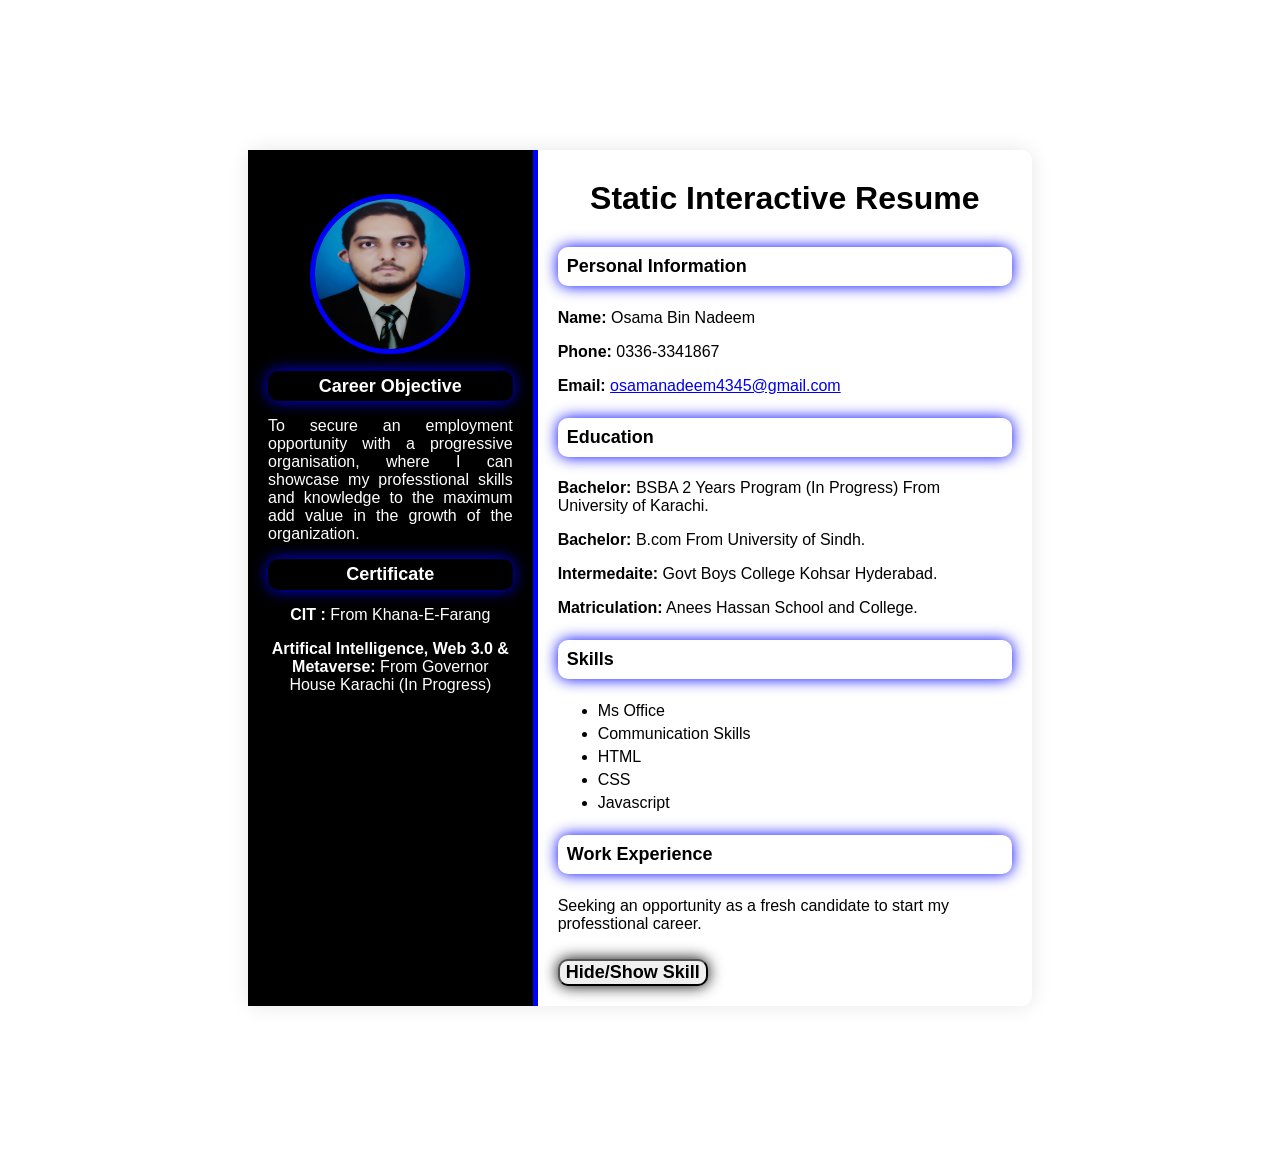
<file: milestone-1-2/index.html>
<!DOCTYPE html>
<html lang="en">
<head>
    <meta charset="UTF-8">
    <meta name="viewport" content="width=device-width, initial-scale=1.0">
    <title>Static Interactive Resume</title>
    <link rel="stylesheet" href="style.css">
</head>
<body>
    <div class="resume-container">
      <!-- Left Section -->
        <div class="left-section">
         <img src="Profile.jpg" alt="Profile Picture" class="profile-picture">
         <section id="objective">
            <h3 style="color: white;"> Career Objective</h3>
            <p style="text-align: justify; hyphens: auto;"> To secure an employment opportunity with a progressive organisation, where I can showcase my professtional skills and knowledge to the maximum add value in the growth of the organization.</p>
         </section> 



         <section id="Certificate">
            <h3 style="color: white;"> Certificate</h3>
            <p><b>CIT :</b> From Khana-E-Farang </p>
            <p><b>Artifical Intelligence, Web 3.0 & Metaverse:</b> From Governor House Karachi (In Progress)</p>
         </section>
        </div>
        <!-- right section -->
        <div class="right-section">
         <h1>Static Interactive Resume</h1>
         <!-- personal information -->
          <section id="personal-info">
         <h3>Personal Information</h3>
         <p><b>Name:</b> Osama Bin Nadeem</p>
         <p><b>Phone:</b> 0336-3341867</p>
         <p><b>Email:</b> <a href="mailto:osamanadeem4345@gmail.com">osamanadeem4345@gmail.com</a></p>
          </section>

          <!-- Education Section -->
           <section id="education">
            <h3>Education</h3>
            <p><b>Bachelor:</b> BSBA 2 Years Program (In Progress) From University of Karachi. </p>
            <p><b>Bachelor:</b> B.com From University of Sindh.</p>
            <p><b>Intermedaite:</b> Govt Boys College Kohsar Hyderabad.</p>
            <p><b>Matriculation:</b> Anees Hassan School and College.</p>
           </section>
            <!-- Skill Section -->
            <section id="skills">
             <h3>Skills</h3>
                <ul>
                    <li>Ms Office</li>
                    <li>Communication Skills</li>
                    <li>HTML</li>
                    <li>CSS</li>
                    <li>Javascript</li>
                </ul>
            </section>

            <!-- Work Experience Section -->
             <section id="work-experience">
                <h3>Work Experience</h3>
                <p>Seeking an opportunity as a fresh candidate to start my professtional career.</p>
             </section>

             <!-- Button to toggle Skills Section -->

             <button id="toggle-skills"><b>Hide/Show Skill</b></button>

        </div>

    </div>
    <script src="script.js"></script>
</body>
</html>
</file>
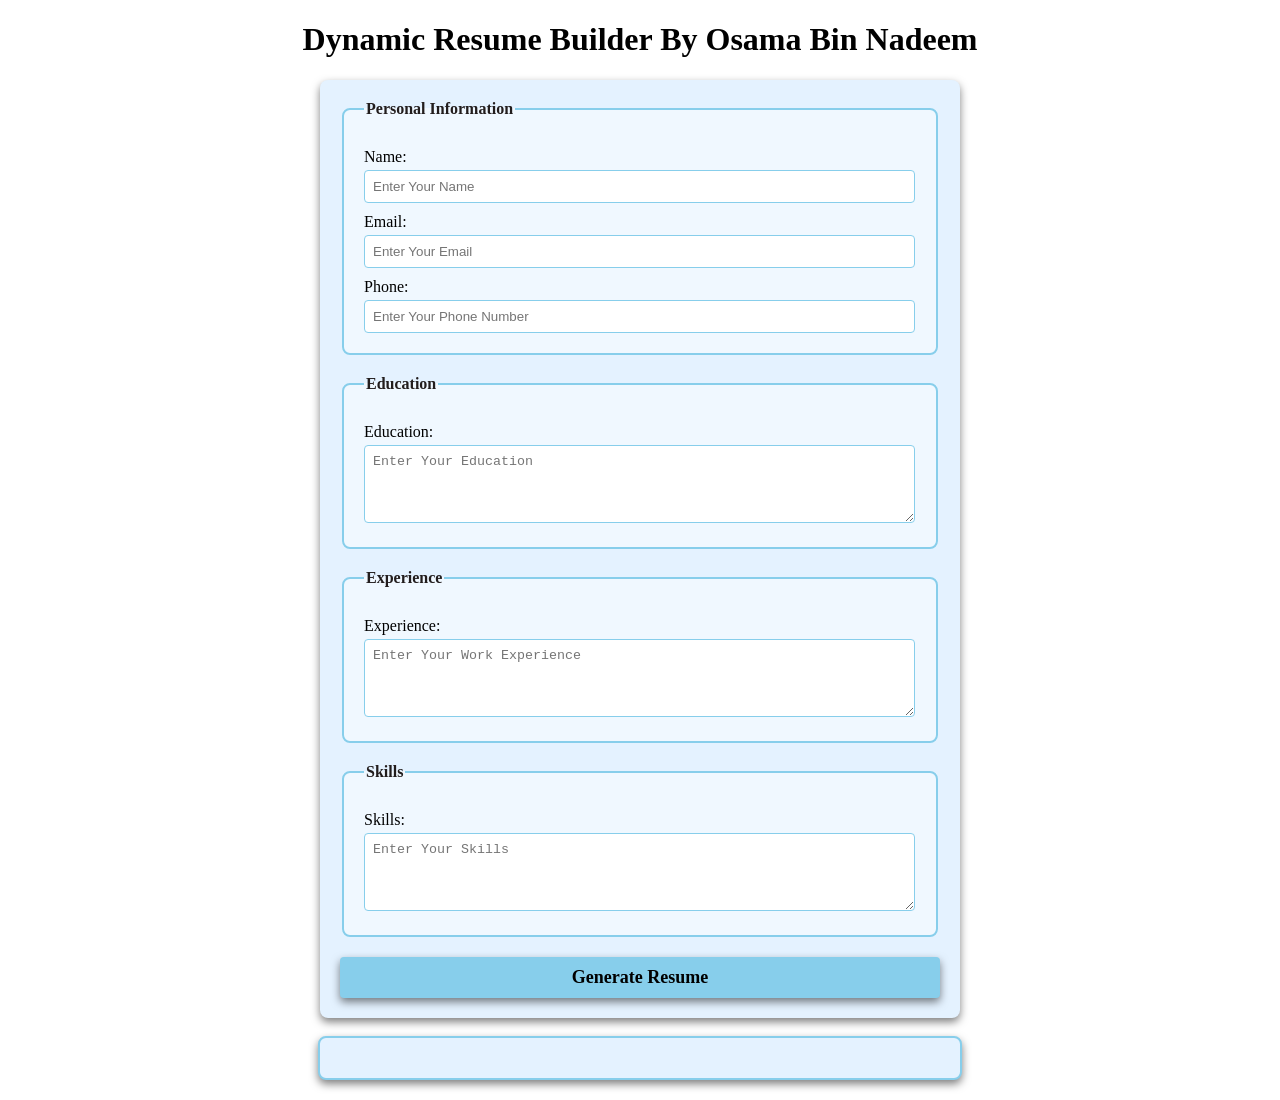
<file: milestone-3/index.html>
<!DOCTYPE html>
<html lang="en">
<head>
    <meta charset="UTF-8">
    <meta name="viewport" content="width=device-width, initial-scale=1.0">
    <title>Dynamic Resume Builder</title>
<link rel="stylesheet" href="style.css">
</head>
<body>
    <h1>Dynamic Resume Builder By Osama Bin Nadeem</h1>
    <form id="resume-form">
        <fieldset>
            <legend>Personal Information</legend>
            <label for="name">Name:</label>
            <input type="text" id="name" placeholder="Enter Your Name" required>

            <label for="email">Email:</label>
            <input type="email" id="email" placeholder="Enter Your Email" required>

            <label for="phone">Phone:</label>
            <input type="phone" id="phone" placeholder="Enter Your Phone Number" required>
        </fieldset>

        <fieldset>
            <legend>Education</legend>
            <label for="education">Education:</label>
            <textarea id="education" placeholder="Enter Your Education" rows="4" required></textarea>
        </fieldset>

        <fieldset>
            <legend>Experience</legend>
            <label for="experience">Experience:</label>
            <textarea id="experience" placeholder="Enter Your Work Experience" rows="4" required></textarea>
        </fieldset>

        <fieldset>
            <legend>Skills</legend>
            <label for="skills">Skills:</label>
            <textarea id="skills" placeholder="Enter Your Skills" rows="4" required></textarea>
        </fieldset>

        <button type="submit"><b>Generate Resume</b></button>

    </form>

    <br>

    <!-- Dynamic Resume -->
     <div id="resume-display">
        <!-- Resume will be generated below -->
     </div>

     <script src="script.js"></script>

</body>
</html>
</file>
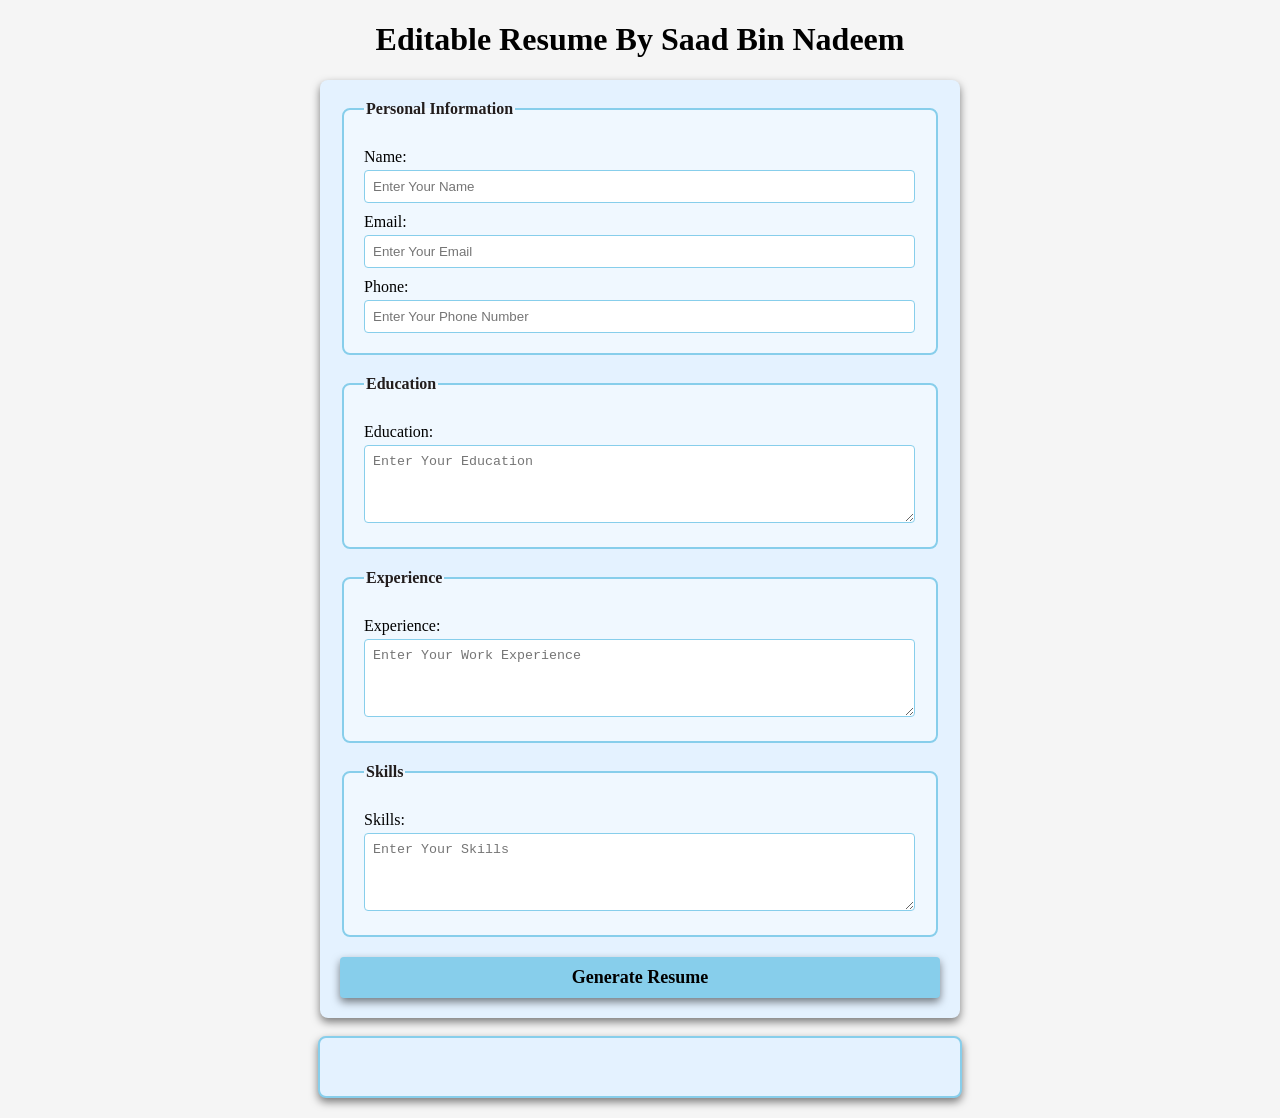
<file: milestone-4/index.html>
<!DOCTYPE html>
<html lang="en">
<head>
    <meta charset="UTF-8">
    <meta name="viewport" content="width=device-width, initial-scale=1.0">
    <title>Editable Resume Builder By Saad Bin Nadeem</title>
    <link rel="stylesheet" href="style.css">

</head>
<body>
    <h1>Editable Resume By Saad Bin Nadeem</h1>
    <form id="resume-form">
        <fieldset>
            <legend>Personal Information</legend>
            <label for="name">Name:</label>
            <input type="text" id="name" placeholder="Enter Your Name" required>

            <label for="email">Email:</label>
            <input type="email" id="email" placeholder="Enter Your Email" required>

            <label for="phone">Phone:</label>
            <input type="phone" id="phone" placeholder="Enter Your Phone Number" required>
        </fieldset>

        <fieldset>
            <legend>Education</legend>
            <label for="education">Education:</label>
            <textarea id="education" placeholder="Enter Your Education" rows="4" required></textarea>
        </fieldset>

        <fieldset>
            <legend>Experience</legend>
            <label for="experience">Experience:</label>
            <textarea id="experience" placeholder="Enter Your Work Experience" rows="4" required></textarea>
        </fieldset>

        <fieldset>
            <legend>Skills</legend>
            <label for="skills">Skills:</label>
            <textarea id="skills" placeholder="Enter Your Skills" rows="4" required></textarea>
        </fieldset>

        <button type="submit"><b>Generate Resume</b></button>

    </form>

    <br>

    <!-- Dynamic and Editable Resume -->
     <div id="resume-display" contenteditable="true">
        <!-- Resume will be generated below -->
     </div>
     <script src="script.js"></script>
     
</body>

</html>
</file>
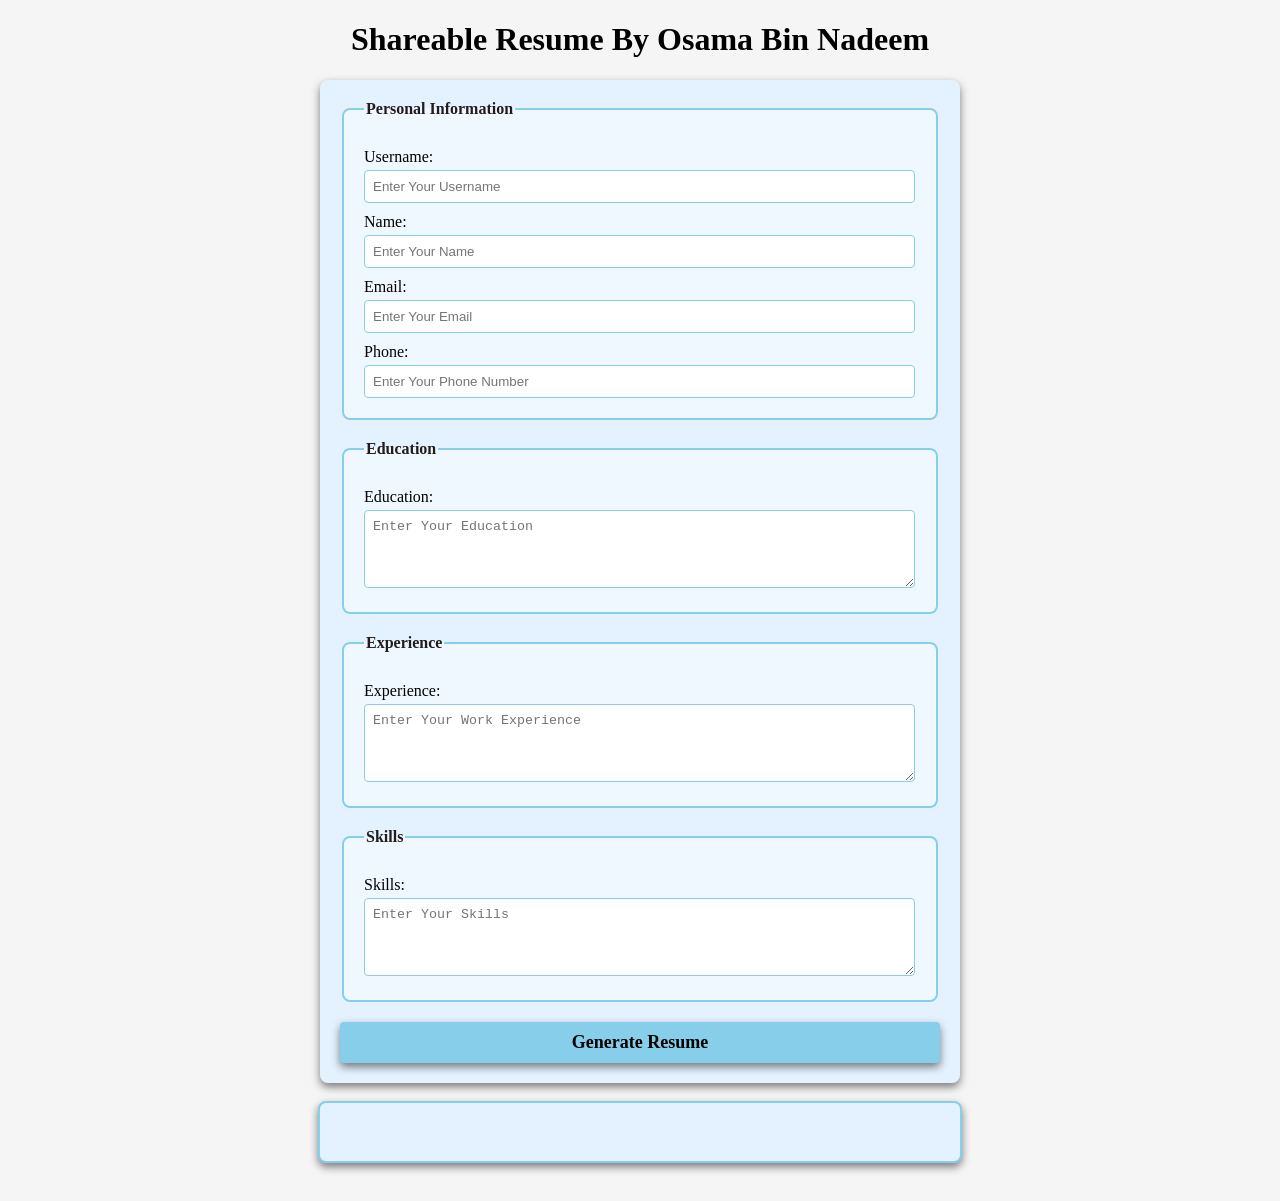
<file: milestone-5/index.html>
<!DOCTYPE html>
<html lang="en">
<head>
    <meta charset="UTF-8">
    <meta name="viewport" content="width=device-width, initial-scale=1.0">
    <title>Shareable Resume Builder</title>
    <link rel="stylesheet" href="style.css">

</head>
<body>
    <h1>Shareable Resume By Osama Bin Nadeem</h1>
    <form id="resume-form">
        <fieldset>
            <legend>Personal Information</legend>

            <label for="username">Username:</label>
            <input type="text" id="username" placeholder="Enter Your Username" required>

            <label for="name">Name:</label>
            <input type="text" id="name" placeholder="Enter Your Name" required>

            <label for="email">Email:</label>
            <input type="email" id="email" placeholder="Enter Your Email" required>

            <label for="phone">Phone:</label>
            <input type="phone" id="phone" placeholder="Enter Your Phone Number" required>
        </fieldset>

        <fieldset>
            <legend>Education</legend>
            <label for="education">Education:</label>
            <textarea id="education" placeholder="Enter Your Education" rows="4" required></textarea>
        </fieldset>

        <fieldset>
            <legend>Experience</legend>
            <label for="experience">Experience:</label>
            <textarea id="experience" placeholder="Enter Your Work Experience" rows="4" required></textarea>
        </fieldset>

        <fieldset>
            <legend>Skills</legend>
            <label for="skills">Skills:</label>
            <textarea id="skills" placeholder="Enter Your Skills" rows="4" required></textarea>
        </fieldset>

        <button type="submit"><b>Generate Resume</b></button>

    </form>

    <br>

    <!-- Dynamic and Editable Resume -->
     <div id="resume-display" contenteditable="true">
        <!-- Resume will be generated below -->
     </div>

     <br>

<!-- Section for the Shareable  link and Download option -->
 <div id="shareable-link-container" style="display: none;">
    <h2>Shareable Link</h2>
    <p>Here is your Unique Link to View or Edit your Resume:</p>
    <a href="#" id="shareable-link" target="_blank"></a>
    <br>
    <button id="download-pdf"><b>Download as PDF</b></button>
 </div>

     <script src="script.js"></script>
     
</body>
</html>
</file>
<file: milestone-1-2/style.css>
body {
font-family: 'Arial' , sans-serif;
background: color #f4f4f4;
margin: 0;
padding: 150px;

}

.resume-container {
    display: flex;
    background-color: white;
    width: 80%;
    margin: 0 auto;
    border-radius: 10px;
    box-shadow: 0 0 20px rgba(0,0,0,0.1);
}


.left-section {
    background-color: black;
    color: white;
    padding: 20px;
    width: 35%;
    text-align: center;
    border-right: 5px solid  blue
}

.profile-picture {
    width: 150px;
    height: 150px;
    margin-top: 10%;
    border-radius: 50%;
    border:5px solid blue;
    margin: bottom 20px;

}

h1 {
font: size 24px;
margin:10px 0;
margin-bottom: 30px;
text-align: center; 

}


h3 {
    font-size: 18px;
    padding: 2%;
    margin: 20px 0 10px;
    color: black;
    border-radius: 10px;
    box-shadow: 0 0 15px blue;
    margin-top: 5%;
    margin-bottom: 5%;
}


ul {
  list-style-type: fill round;
  padding: 10;
  margin: 10px 0;

}

ul li {
    margin: 5px 0;
}

.right-section {
    padding: 20px;
    width: 65%;
}

button {
    font-family: Arial, sans-serif;
    border-radius: 10px;
    box-shadow: 0 0 15px black;
    cursor: pointer;
    margin-top: 10px;
    font-size: 18px;
}

button:hover {
    background-color: blue;
}
</file>
<file: milestone-3/style.css>
body {
    font-family: 'Times New Roman', Times, serif;
    margin: 20px;
    padding: 0;
    background-color: white;
}

form {
    margin: auto;
    background-color: rgb(228, 242, 255);
    border-radius: 8px;
    box-shadow: 0 4px 8px rgba(0, 0, 0, 0.5);
    padding: 20px;
    max-width: 600px;
}

h1 {
    text-align: center;
    color: black;
}

fieldset {
    border: 2px solid skyblue;
    border-radius: 8px;
    padding: 20px;
    margin-bottom: 20px;
    background-color: aliceblue;
}

legend {
    font-weight: bold;
    text-align: left;
    color: rgb(34, 29, 29);
}

label {
    display: block;
    margin-top: 10px;
    color: black;

}

input,textarea {
    margin-top: 4px;
    padding: 8px;
    width: calc(100% - 1px);
    border: 1px solid skyblue;
    border-radius: 4px;
    box-sizing: border-box;
}

button {
    display: block;
    width: 100%;
    background-color: skyblue;
    color: black;
    border: none;
    border-radius: 4px;
    box-shadow: 0 4px 8px rgba(0, 0, 0, 0.5);
    margin-top: 10px;
    font-size: 18px;
    font-family: 'Times New Roman', Times, serif;
    padding: 10px;
    cursor: pointer;
}

button :hover {
    color: blue;
}

#resume-display {
    max-width: 600px;
    margin: auto;
    padding: 20px;
    border: 2px solid skyblue;
    border-radius: 8px;
    background-color: rgb(228, 242, 255);
    box-shadow: 0 4px 8px rgba(0, 0, 0, 0.5);
}

#resume-display h2 {
    color: black;
}
</file>
<file: milestone-4/style.css>
body {
    font-family: 'Times New Roman', Times, serif;
    margin: 20px;
    padding: 0;
    background-color: whitesmoke;
}

form {
    margin: auto;
    background-color: rgb(228, 242, 255);
    border-radius: 8px;
    box-shadow: 0 4px 8px rgba(0, 0, 0, 0.5);
    padding: 20px;
    max-width: 600px;
}

h1 {
    text-align: center;
    color: black;
}

fieldset {
    border: 2px solid skyblue;
    border-radius: 8px;
    padding: 20px;
    margin-bottom: 20px;
    background-color: aliceblue;
}

legend {
    font-weight: bold;
    text-align: left;
    color: rgb(34, 29, 29);
}

label {
    display: block;
    margin-top: 10px;
    color: black;

}

input,textarea {
    margin-top: 4px;
    padding: 8px;
    width: calc(100% - 1px);
    border: 1px solid skyblue;
    border-radius: 4px;
    box-sizing: border-box;
}

button {
    display: block;
    width: 100%;
    background-color: skyblue;
    color: black;
    border: none;
    border-radius: 4px;
    box-shadow: 0 4px 8px rgba(0, 0, 0, 0.5);
    margin-top: 10px;
    font-size: 18px;
    font-family: 'Times New Roman', Times, serif;
    padding: 10px;
    cursor: pointer;
}

button :hover {
    color: blue;
}

#resume-display {
    max-width: 600px;
    margin: auto;
    padding: 20px;
    border: 2px solid skyblue;
    border-radius: 8px;
    background-color: rgb(228, 242, 255);
    box-shadow: 0 4px 8px rgba(0, 0, 0, 0.5);
    /* Making the resume Editable */
    outline: none;
}

#resume-display h2 {
    color: black;
}
</file>
<file: milestone-5/style.css>
body {
    font-family: 'Times New Roman', Times, serif;
    margin: 20px;
    padding: 0;
    background-color: whitesmoke;
}

form {
    margin: auto;
    background-color: rgb(228, 242, 255);
    border-radius: 8px;
    box-shadow: 0 4px 8px rgba(0, 0, 0, 0.5);
    padding: 20px;
    max-width: 600px;
}

h1 {
    text-align: center;
    color: black;
}

fieldset {
    border: 2px solid skyblue;
    border-radius: 8px;
    padding: 20px;
    margin-bottom: 20px;
    background-color: aliceblue;
}

legend {
    font-weight: bold;
    text-align: left;
    color: rgb(34, 29, 29);
}

label {
    display: block;
    margin-top: 10px;
    color: black;

}

input,textarea {
    margin-top: 4px;
    padding: 8px;
    width: calc(100% - 1px);
    border: 1px solid skyblue;
    border-radius: 4px;
    box-sizing: border-box;
}

button {
    display: block;
    width: 100%;
    background-color: skyblue;
    color: black;
    border: none;
    border-radius: 4px;
    box-shadow: 0 4px 8px rgba(0, 0, 0, 0.5);
    margin-top: 10px;
    font-size: 18px;
    font-family: 'Times New Roman', Times, serif;
    padding: 10px;
    cursor: pointer;
}

button :hover {
    color: blue;
}

#resume-display {
    max-width: 600px;
    margin: auto;
    padding: 20px;
    border: 2px solid skyblue;
    border-radius: 8px;
    background-color: rgb(228, 242, 255);
    box-shadow: 0 4px 8px rgba(0, 0, 0, 0.5);
    /* Making the resume Editable */
    outline: none;
}

#resume-display h2 {
    color: black;
}
</file>
